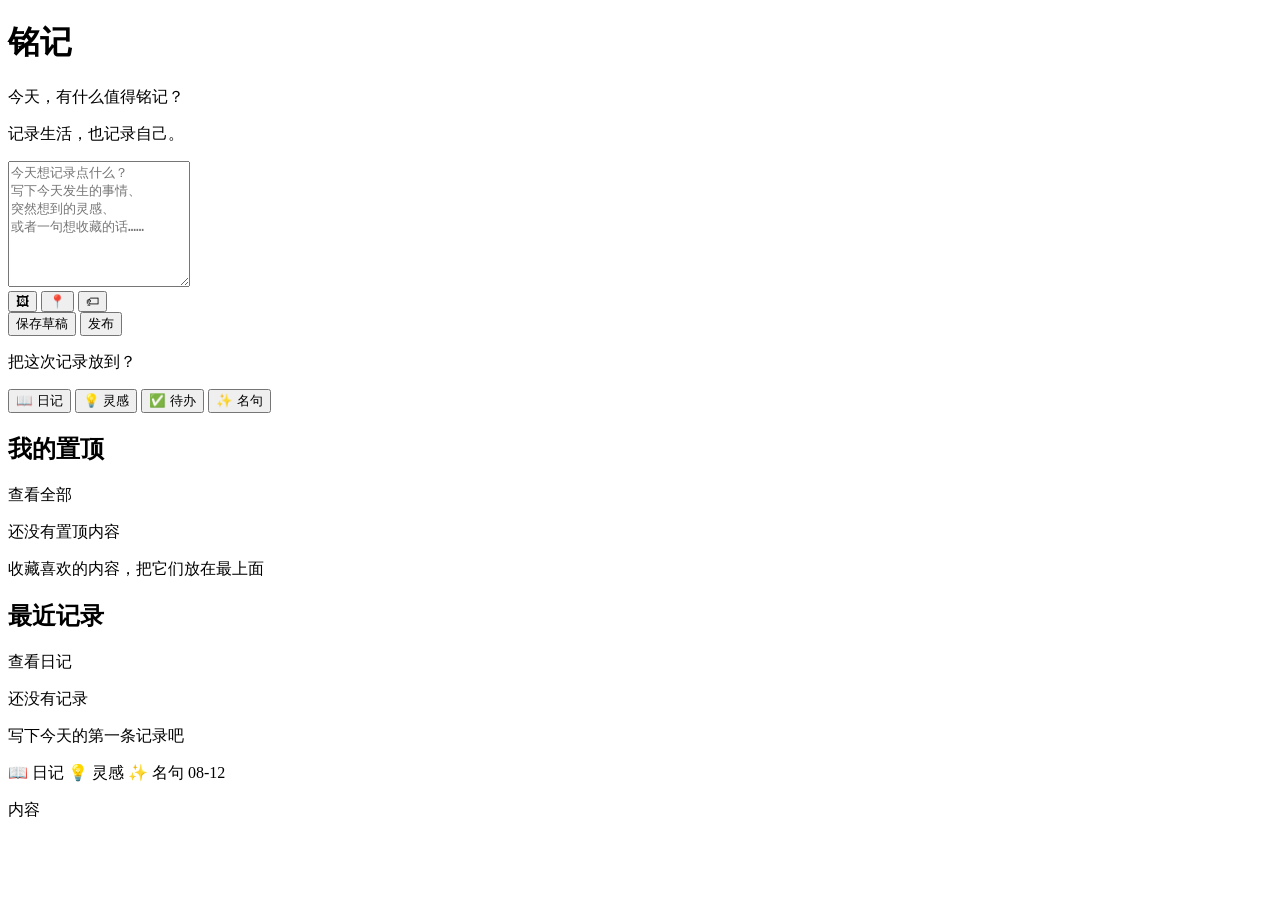
<file: src/main/resources/templates/index.html>
<!DOCTYPE html>
<html lang="zh-CN" xmlns:th="http://www.thymeleaf.org">
<head>
    <meta charset="UTF-8">
    <meta name="viewport" content="width=device-width, initial-scale=1.0, viewport-fit=cover">
    <meta name="description" content="铭记 · 记录生活，也记录自己。">
    <meta name="_csrf" th:content="${_csrf.token}">
    <meta name="_csrf_header" th:content="${_csrf.headerName}">
    <title>铭记 · 今天，有什么值得铭记？</title>
    <link rel="stylesheet" th:href="@{/css/app.css}">
</head>
<body class="page-home">

    <!-- 顶部导航（PC） -->
    <div th:replace="~{fragments/layouts :: top-nav}"></div>

    <!-- 底部导航（移动端） -->
    <div th:replace="~{fragments/layouts :: bottom-nav}"></div>

    <main class="main-content">
        <div class="page-header">
            <h1 class="logo-title">铭记</h1>
            <p class="page-subtitle">今天，有什么值得铭记？</p>
            <p class="page-hint" th:text="${user != null ? user.signature : '记录生活，也记录自己。'}">记录生活，也记录自己。</p>
        </div>

        <!-- ================= 核心输入区域 ================= -->
        <section class="composer" aria-label="快速记录">
            <div class="composer-box">
                <textarea
                    class="composer-textarea"
                    placeholder="今天想记录点什么？&#10;写下今天发生的事情、&#10;突然想到的灵感、&#10;或者一句想收藏的话……"
                    rows="8"></textarea>

                <div class="composer-toolbar">
                    <div class="composer-actions">
                        <button type="button" class="tool-btn" title="添加图片" aria-label="添加图片" onclick="alert('Phase 2 实现图片上传')">
                            <span class="tool-icon">🖼</span>
                        </button>
                        <button type="button" class="tool-btn" title="添加地点" aria-label="添加地点" onclick="alert('Phase 2 实现地点添加')">
                            <span class="tool-icon">📍</span>
                        </button>
                        <button type="button" class="tool-btn" title="添加标签" aria-label="添加标签" onclick="alert('Phase 2 实现标签添加')">
                            <span class="tool-icon">🏷</span>
                        </button>
                    </div>
                    <div class="composer-buttons">
                        <button type="button" class="btn btn-ghost" id="btnDraft">保存草稿</button>
                        <button type="button" class="btn btn-primary" id="btnPublish">发布</button>
                    </div>
                </div>

                <div class="category-picker" id="categoryPicker">
                    <p class="category-title">把这次记录放到？</p>
                    <div class="category-options category-options-4">
                        <button type="button" class="category-btn" data-type="DIARY">
                            <span class="category-emoji">📖</span>
                            <span class="category-name">日记</span>
                        </button>
                        <button type="button" class="category-btn" data-type="INSPIRATION">
                            <span class="category-emoji">💡</span>
                            <span class="category-name">灵感</span>
                        </button>
                        <button type="button" class="category-btn" data-type="TODO">
                            <span class="category-emoji">✅</span>
                            <span class="category-name">待办</span>
                        </button>
                        <button type="button" class="category-btn" data-type="QUOTE">
                            <span class="category-emoji">✨</span>
                            <span class="category-name">名句</span>
                        </button>
                    </div>
                </div>
            </div>
        </section>

        <!-- ================= 我的置顶 ================= -->
        <section class="home-section" aria-label="我的置顶">
            <div class="section-head">
                <h2 class="section-title">我的置顶</h2>
                <a th:href="@{/me/pinned}" class="section-more">查看全部</a>
            </div>
            <div class="empty-state">
                <p class="empty-text">还没有置顶内容</p>
                <p class="empty-hint">收藏喜欢的内容，把它们放在最上面</p>
            </div>
        </section>

        <!-- ================= 最近记录 ================= -->
        <section class="home-section" aria-label="最近记录">
            <div class="section-head">
                <h2 class="section-title">最近记录</h2>
                <a th:href="@{/daily}" class="section-more">查看日记</a>
            </div>
            <div th:if="${#lists.isEmpty(recentContents)}" class="empty-state">
                <p class="empty-text">还没有记录</p>
                <p class="empty-hint">写下今天的第一条记录吧</p>
            </div>
            <div th:if="${!#lists.isEmpty(recentContents)}" class="recent-list">
                <article class="recent-item" th:each="item : ${recentContents}">
                    <div class="recent-item-head">
                        <span class="recent-type" th:switch="${item.contentType}">
                            <span th:case="'DIARY'">📖 日记</span>
                            <span th:case="'INSPIRATION'">💡 灵感</span>
                            <span th:case="'QUOTE'">✨ 名句</span>
                        </span>
                        <time class="recent-date" th:text="${#temporals.format(item.createdAt, 'MM-dd HH:mm')}">08-12</time>
                    </div>
                    <p class="recent-text" th:text="${item.title != null and !item.title.isEmpty() ? item.title : item.content}">内容</p>
                </article>
            </div>
        </section>
    </main>

    <script th:src="@{/js/app.js}"></script>
</body>
</html>
</file>
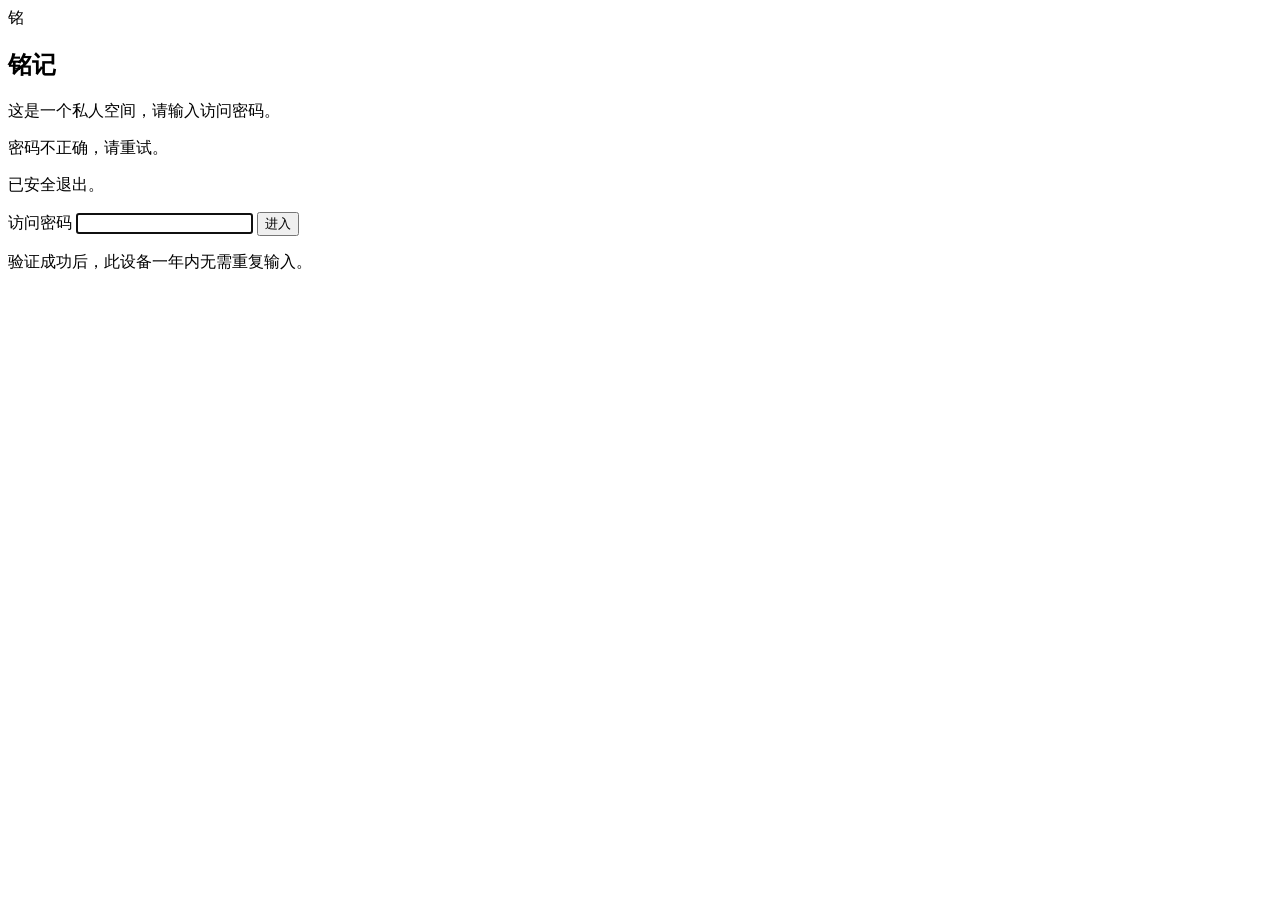
<file: src/main/resources/templates/access.html>
<!DOCTYPE html>
<html lang="zh-CN" xmlns:th="http://www.thymeleaf.org">
<head>
    <meta charset="UTF-8">
    <meta name="viewport" content="width=device-width, initial-scale=1.0, viewport-fit=cover">
    <meta name="robots" content="noindex, nofollow, noarchive">
    <title>访问验证 · 铭记</title>
    <link rel="stylesheet" th:href="@{/css/access.css}">
</head>
<body>
    <main class="access-shell">
        <section class="access-card" aria-labelledby="access-title">
            <div class="brand-mark" aria-hidden="true">铭</div>
            <h1 id="access-title">铭记</h1>
            <p class="access-hint">这是一个私人空间，请输入访问密码。</p>

            <p class="access-message error" th:if="${param.error}">密码不正确，请重试。</p>
            <p class="access-message success" th:if="${param.logout}">已安全退出。</p>

            <form class="access-form" th:action="@{/access}" method="post">
                <input type="hidden" name="username" value="owner">
                <label for="password">访问密码</label>
                <input id="password" name="password" type="password"
                       autocomplete="current-password" required autofocus>
                <button type="submit">进入</button>
            </form>
            <p class="remember-hint">验证成功后，此设备一年内无需重复输入。</p>
        </section>
    </main>
</body>
</html>
</file>
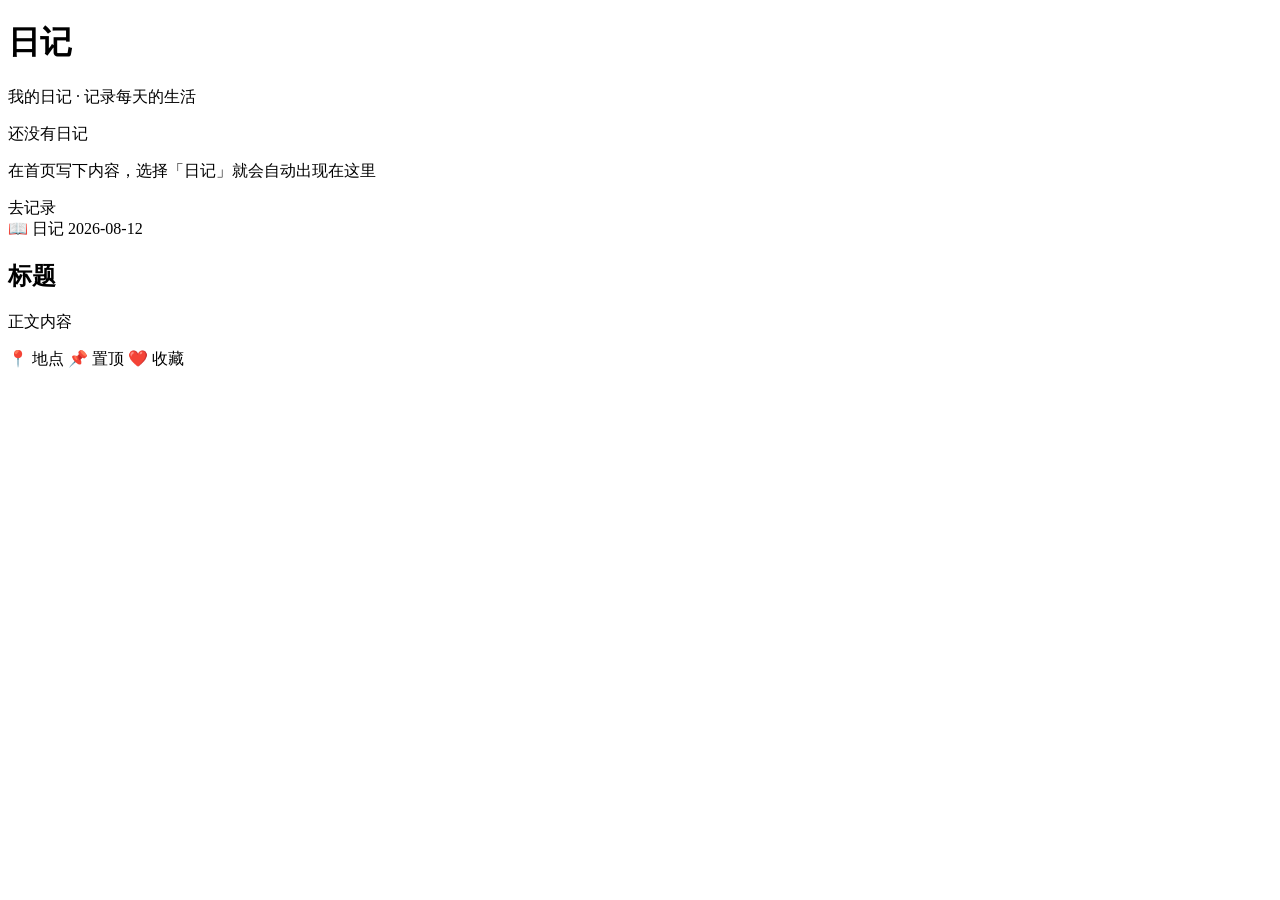
<file: src/main/resources/templates/daily.html>
<!DOCTYPE html>
<html lang="zh-CN" xmlns:th="http://www.thymeleaf.org">
<head>
    <meta charset="UTF-8">
    <meta name="viewport" content="width=device-width, initial-scale=1.0, viewport-fit=cover">
    <meta name="description" content="我的日记 · 铭记">
    <meta name="_csrf" th:content="${_csrf.token}">
    <meta name="_csrf_header" th:content="${_csrf.headerName}">
    <title>日记 · 铭记</title>
    <link rel="stylesheet" th:href="@{/css/app.css}">
</head>
<body class="page-daily">

    <!-- 顶部导航（PC） -->
    <div th:replace="~{fragments/layouts :: top-nav}"></div>

    <!-- 底部导航（移动端） -->
    <div th:replace="~{fragments/layouts :: bottom-nav}"></div>

    <main class="main-content">
        <div class="page-header">
            <h1 class="page-title">日记</h1>
            <p class="page-subtitle">我的日记 · 记录每天的生活</p>
        </div>

        <!-- 日记列表 -->
        <section class="timeline" aria-label="日记列表">
            <div th:if="${#lists.isEmpty(diaries)}" class="empty-state">
                <p class="empty-text">还没有日记</p>
                <p class="empty-hint">在首页写下内容，选择「日记」就会自动出现在这里</p>
                <a th:href="@{/}" class="btn btn-primary">去记录</a>
            </div>

            <div th:if="${!#lists.isEmpty(diaries)}" class="diary-list">
                <article class="diary-card" th:each="diary : ${diaries}">
                    <div class="diary-meta">
                        <span class="diary-type">📖 日记</span>
                        <time class="diary-date" th:text="${#temporals.format(diary.createdAt, 'yyyy-MM-dd HH:mm')}">2026-08-12</time>
                    </div>
                    <h2 class="diary-title" th:text="${diary.title}">标题</h2>
                    <p class="diary-content" th:text="${diary.content}">正文内容</p>
                    <div class="diary-footer">
                        <span th:if="${diary.location != null and !diary.location.isEmpty()}" class="diary-location">
                            📍 <span th:text="${diary.location}">地点</span>
                        </span>
                        <span th:if="${diary.pinned}" class="diary-pinned">📌 置顶</span>
                        <span th:if="${diary.favorite}" class="diary-favorite">❤️ 收藏</span>
                    </div>
                </article>
            </div>
        </section>
    </main>

    <script th:src="@{/js/app.js}"></script>
</body>
</html>
</file>
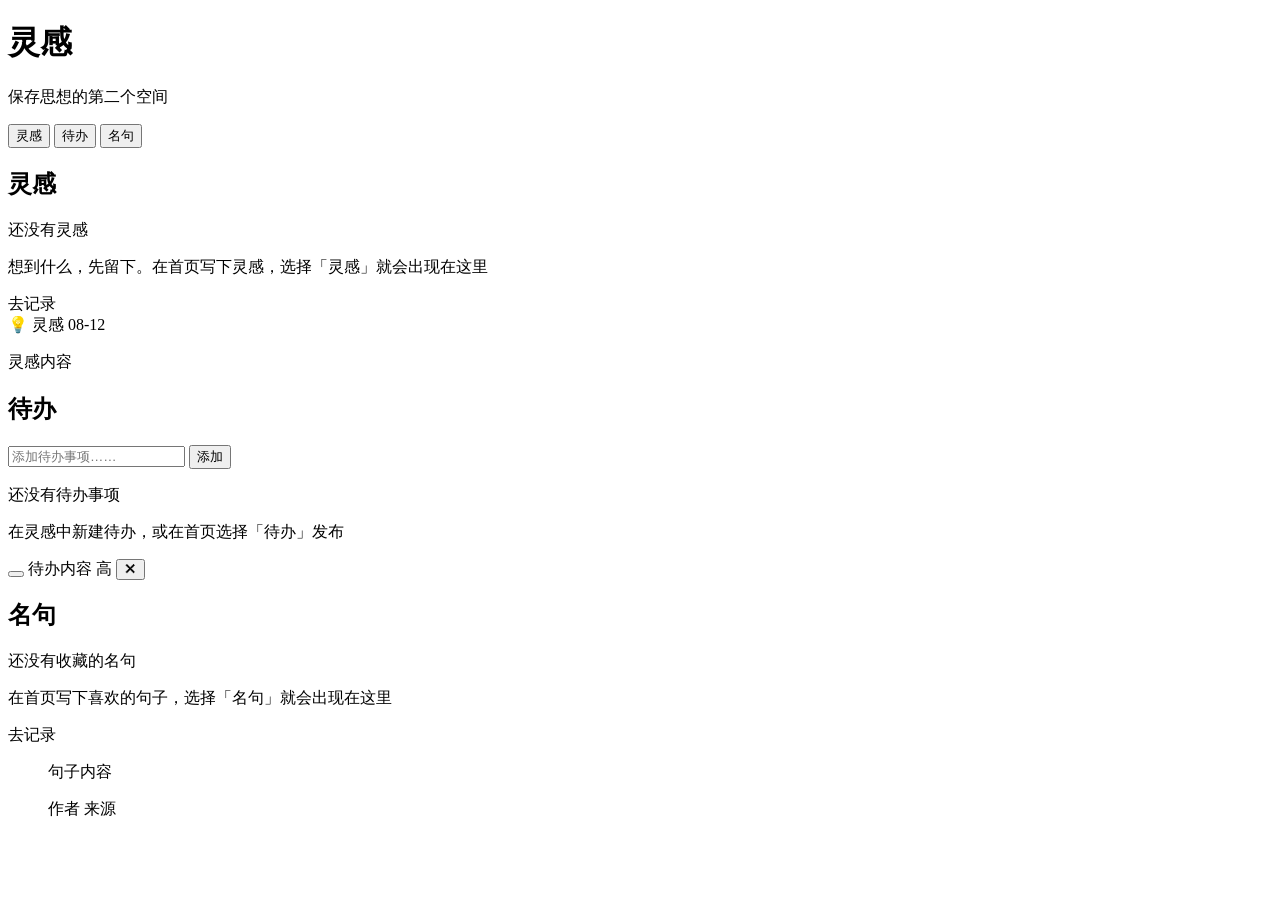
<file: src/main/resources/templates/inspiration.html>
<!DOCTYPE html>
<html lang="zh-CN" xmlns:th="http://www.thymeleaf.org">
<head>
    <meta charset="UTF-8">
    <meta name="viewport" content="width=device-width, initial-scale=1.0, viewport-fit=cover">
    <meta name="description" content="灵感 · 铭记">
    <meta name="_csrf" th:content="${_csrf.token}">
    <meta name="_csrf_header" th:content="${_csrf.headerName}">
    <title>灵感 · 铭记</title>
    <link rel="stylesheet" th:href="@{/css/app.css}">
</head>
<body class="page-inspiration">

    <!-- 顶部导航（PC） -->
    <div th:replace="~{fragments/layouts :: top-nav}"></div>

    <!-- 底部导航（移动端） -->
    <div th:replace="~{fragments/layouts :: bottom-nav}"></div>

    <main class="main-content">
        <div class="page-header">
            <h1 class="page-title">灵感</h1>
            <p class="page-subtitle">保存思想的第二个空间</p>
        </div>

        <!-- 灵感分类导航（3 个标签） -->
        <div class="inspiration-tabs inspiration-tabs-3" role="tablist" aria-label="灵感分类">
            <button type="button" class="tab-btn active" data-tab="ideas" role="tab">灵感</button>
            <button type="button" class="tab-btn" data-tab="todos" role="tab">待办</button>
            <button type="button" class="tab-btn" data-tab="quotes" role="tab">名句</button>
        </div>

        <!-- 灵感 -->
        <section class="tab-panel active" id="tab-ideas" data-panel="ideas">
            <div class="section-head">
                <h2 class="section-title">灵感</h2>
            </div>
            <div th:if="${#lists.isEmpty(inspirations)}" class="empty-state">
                <p class="empty-text">还没有灵感</p>
                <p class="empty-hint">想到什么，先留下。在首页写下灵感，选择「灵感」就会出现在这里</p>
                <a th:href="@{/}" class="btn btn-primary">去记录</a>
            </div>
            <div th:if="${!#lists.isEmpty(inspirations)}" class="idea-grid">
                <article class="idea-card" th:each="insp : ${inspirations}">
                    <div class="idea-meta">
                        <span class="idea-type">💡 灵感</span>
                        <time class="idea-date" th:text="${#temporals.format(insp.createdAt, 'MM-dd HH:mm')}">08-12</time>
                    </div>
                    <p class="idea-content" th:text="${insp.content}">灵感内容</p>
                </article>
            </div>
        </section>

        <!-- 待办 -->
        <section class="tab-panel" id="tab-todos" data-panel="todos">
            <div class="section-head">
                <h2 class="section-title">待办</h2>
            </div>

            <!-- 新建待办 -->
            <div class="todo-input-box">
                <input type="text" id="todoInput" class="todo-input" placeholder="添加待办事项……" maxlength="100">
                <button type="button" class="btn btn-primary" id="todoAddBtn">添加</button>
            </div>

            <!-- 待办列表 -->
            <div th:if="${#lists.isEmpty(todos)}" class="empty-state todo-empty">
                <p class="empty-text">还没有待办事项</p>
                <p class="empty-hint">在灵感中新建待办，或在首页选择「待办」发布</p>
            </div>

            <div th:if="${!#lists.isEmpty(todos)}" class="todo-list">
                <div class="todo-item" th:each="todo : ${todos}" th:classappend="${todo.done} ? 'done'">
                    <button type="button" class="todo-check" th:attr="data-id=${todo.id}" th:text="${todo.done} ? '✓' : ''" aria-label="切换完成"></button>
                    <span class="todo-title" th:text="${todo.title}">待办内容</span>
                    <span class="todo-priority" th:if="${todo.priority == 'HIGH'}" th:text="高">高</span>
                    <button type="button" class="todo-delete" th:attr="data-id=${todo.id}" aria-label="删除">✕</button>
                </div>
            </div>
        </section>

        <!-- 名句 -->
        <section class="tab-panel" id="tab-quotes" data-panel="quotes">
            <div class="section-head">
                <h2 class="section-title">名句</h2>
            </div>
            <div th:if="${#lists.isEmpty(quotes)}" class="empty-state">
                <p class="empty-text">还没有收藏的名句</p>
                <p class="empty-hint">在首页写下喜欢的句子，选择「名句」就会出现在这里</p>
                <a th:href="@{/}" class="btn btn-primary">去记录</a>
            </div>
            <div th:if="${!#lists.isEmpty(quotes)}" class="quote-list">
                <blockquote class="quote-card" th:each="quote : ${quotes}">
                    <p class="quote-text" th:text="${quote.content}">句子内容</p>
                    <footer class="quote-footer">
                        <span th:if="${quote.quoteAuthor != null and !quote.quoteAuthor.isEmpty()}" class="quote-author" th:text="${quote.quoteAuthor}">作者</span>
                        <span th:if="${quote.quoteSource != null and !quote.quoteSource.isEmpty()}" class="quote-source" th:text="${'——《' + quote.quoteSource + '》'}">来源</span>
                    </footer>
                </blockquote>
            </div>
        </section>
    </main>

    <script th:src="@{/js/app.js}"></script>
</body>
</html>
</file>
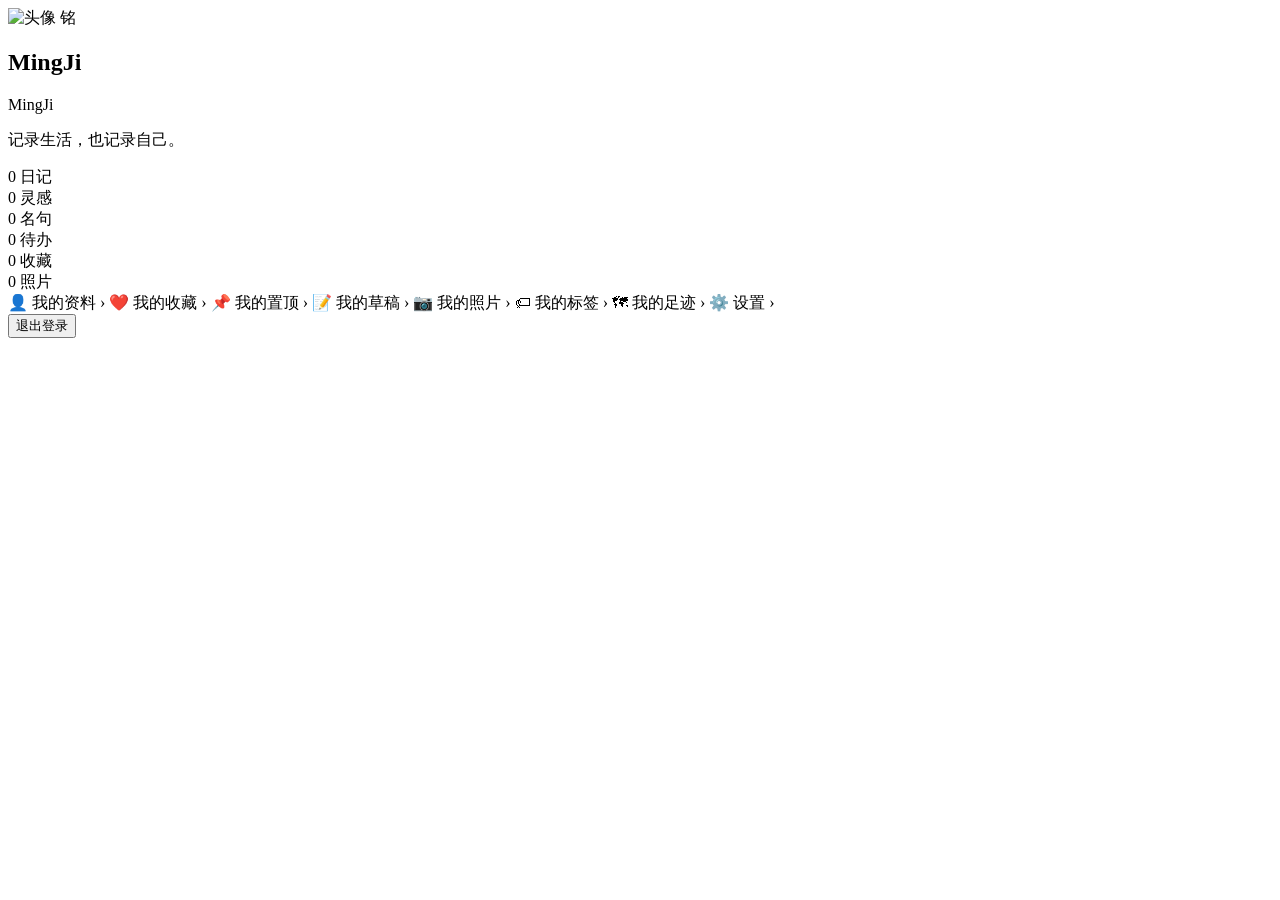
<file: src/main/resources/templates/me.html>
<!DOCTYPE html>
<html lang="zh-CN" xmlns:th="http://www.thymeleaf.org">
<head>
    <meta charset="UTF-8">
    <meta name="viewport" content="width=device-width, initial-scale=1.0, viewport-fit=cover">
    <meta name="description" content="我的 · 铭记">
    <meta name="_csrf" th:content="${_csrf.token}">
    <meta name="_csrf_header" th:content="${_csrf.headerName}">
    <title>我的 · 铭记</title>
    <link rel="stylesheet" th:href="@{/css/app.css}">
</head>
<body class="page-me">

    <!-- 顶部导航（PC） -->
    <div th:replace="~{fragments/layouts :: top-nav}"></div>

    <!-- 底部导航（移动端） -->
    <div th:replace="~{fragments/layouts :: bottom-nav}"></div>

    <main class="main-content">

        <!-- ================= 个人资料卡片 ================= -->
        <section class="profile-card" aria-label="个人资料">
            <div class="profile-avatar">
                <img th:if="${user != null and user.avatar != null}" th:src="${user.avatar}" alt="头像" onerror="this.style.display='none'">
                <span th:if="${user == null or user.avatar == null}" class="avatar-placeholder" th:text="${user != null and user.nickname != null ? user.nickname.substring(0,1) : '铭'}">铭</span>
            </div>
            <h1 class="profile-name" th:text="${user != null ? user.realName : 'MingJi'}">MingJi</h1>
            <p class="profile-nickname" th:text="${user != null ? user.nickname : 'MingJi'}">MingJi</p>
            <p class="profile-school" th:text="${user != null ? user.school : ''}"></p>
            <p class="profile-signature" th:text="${user != null ? user.signature : '记录生活，也记录自己。'}">记录生活，也记录自己。</p>
        </section>

        <!-- ================= 我的数据（顺序：日记/灵感/名句/待办/收藏/照片） ================= -->
        <section class="stats-grid" aria-label="我的数据">
            <div class="stat-card">
                <span class="stat-number" th:text="${diaryCount}">0</span>
                <span class="stat-label">日记</span>
            </div>
            <div class="stat-card">
                <span class="stat-number" th:text="${inspirationCount}">0</span>
                <span class="stat-label">灵感</span>
            </div>
            <div class="stat-card">
                <span class="stat-number" th:text="${quoteCount}">0</span>
                <span class="stat-label">名句</span>
            </div>
            <div class="stat-card">
                <span class="stat-number" th:text="${todoCount}">0</span>
                <span class="stat-label">待办</span>
            </div>
            <div class="stat-card">
                <span class="stat-number" th:text="${favoriteCount}">0</span>
                <span class="stat-label">收藏</span>
            </div>
            <div class="stat-card">
                <span class="stat-number">0</span>
                <span class="stat-label">照片</span>
            </div>
        </section>

        <!-- ================= 我的功能 ================= -->
        <section class="function-list" aria-label="我的功能">
            <a th:href="@{/me/profile}" class="function-item">
                <span class="function-icon">👤</span>
                <span class="function-label">我的资料</span>
                <span class="function-arrow">›</span>
            </a>
            <a th:href="@{/me/favorites}" class="function-item">
                <span class="function-icon">❤️</span>
                <span class="function-label">我的收藏</span>
                <span class="function-arrow">›</span>
            </a>
            <a th:href="@{/me/pinned}" class="function-item">
                <span class="function-icon">📌</span>
                <span class="function-label">我的置顶</span>
                <span class="function-arrow">›</span>
            </a>
            <a th:href="@{/me/drafts}" class="function-item">
                <span class="function-icon">📝</span>
                <span class="function-label">我的草稿</span>
                <span class="function-arrow">›</span>
            </a>
            <a th:href="@{/me/photos}" class="function-item">
                <span class="function-icon">📷</span>
                <span class="function-label">我的照片</span>
                <span class="function-arrow">›</span>
            </a>
            <a th:href="@{/me/tags}" class="function-item">
                <span class="function-icon">🏷</span>
                <span class="function-label">我的标签</span>
                <span class="function-arrow">›</span>
            </a>
            <a th:href="@{/me/footprints}" class="function-item">
                <span class="function-icon">🗺</span>
                <span class="function-label">我的足迹</span>
                <span class="function-arrow">›</span>
            </a>
            <a th:href="@{/me/settings}" class="function-item">
                <span class="function-icon">⚙️</span>
                <span class="function-label">设置</span>
                <span class="function-arrow">›</span>
            </a>
        </section>

        <!-- 退出登录 -->
        <div class="logout-area">
            <form th:action="@{/logout}" method="post">
                <button type="submit" class="btn-logout">退出登录</button>
            </form>
        </div>
    </main>

    <script th:src="@{/js/app.js}"></script>
</body>
</html>
</file>
